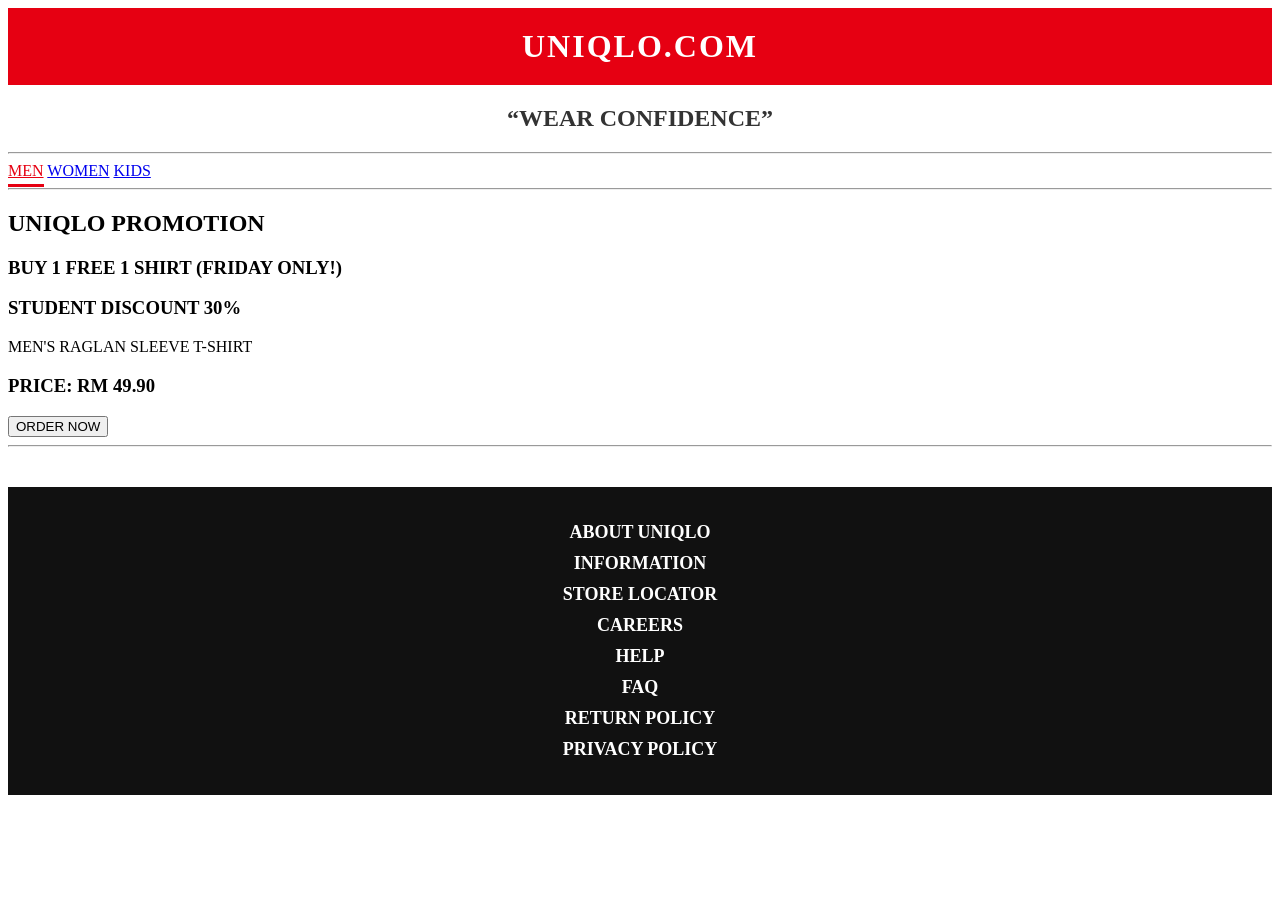
<file: index.html>
<!DOCTYPE html>
<html lang="en">
<head>
  <meta charset="UTF-8">
  <meta name="viewport" content="width=device-width, initial-scale=1.0">

  <title>UNIQLO.COM</title>

  <link rel="stylesheet" href="style.css">

</head>
<body>

    <!-- HEADER -->
    <div class="header">

        <h1 class="h1">UNIQLO.COM</h1>

        <h2 class="h2">“WEAR CONFIDENCE”</h2>

    </div>

    <hr>

    <!-- NAVIGATION -->
    <nav class="navbar">

        <a href="index.html" class="active">MEN</a>

        <a href="women.html">WOMEN</a>

        <a href="kids.html">KIDS</a>

    </nav>

    <hr>

    <!-- MAIN CONTENT -->
    <div class="container">

        <h2 class="promo-title">UNIQLO PROMOTION</h2>

        <h3 class="promo-text">BUY 1 FREE 1 SHIRT (FRIDAY ONLY!)</h3>

        <h3 class="promo-text">STUDENT DISCOUNT 30%</h3>

        <p class="product-name">MEN'S RAGLAN SLEEVE T-SHIRT</p>

        <h3 class="price">PRICE: RM 49.90</h3>

        <button class="btn">ORDER NOW</button>

    </div>

    <hr>

    <!-- FOOTER -->
    <div class="footer">

        <h2>ABOUT UNIQLO</h2>

        <h2>INFORMATION</h2>

        <h2>STORE LOCATOR</h2>

        <h2>CAREERS</h2>

        <h2>HELP</h2>

        <h2>FAQ</h2>

        <h2>RETURN POLICY</h2>

        <h2>PRIVACY POLICY</h2>

    </div>

</body>
</html>
</file>
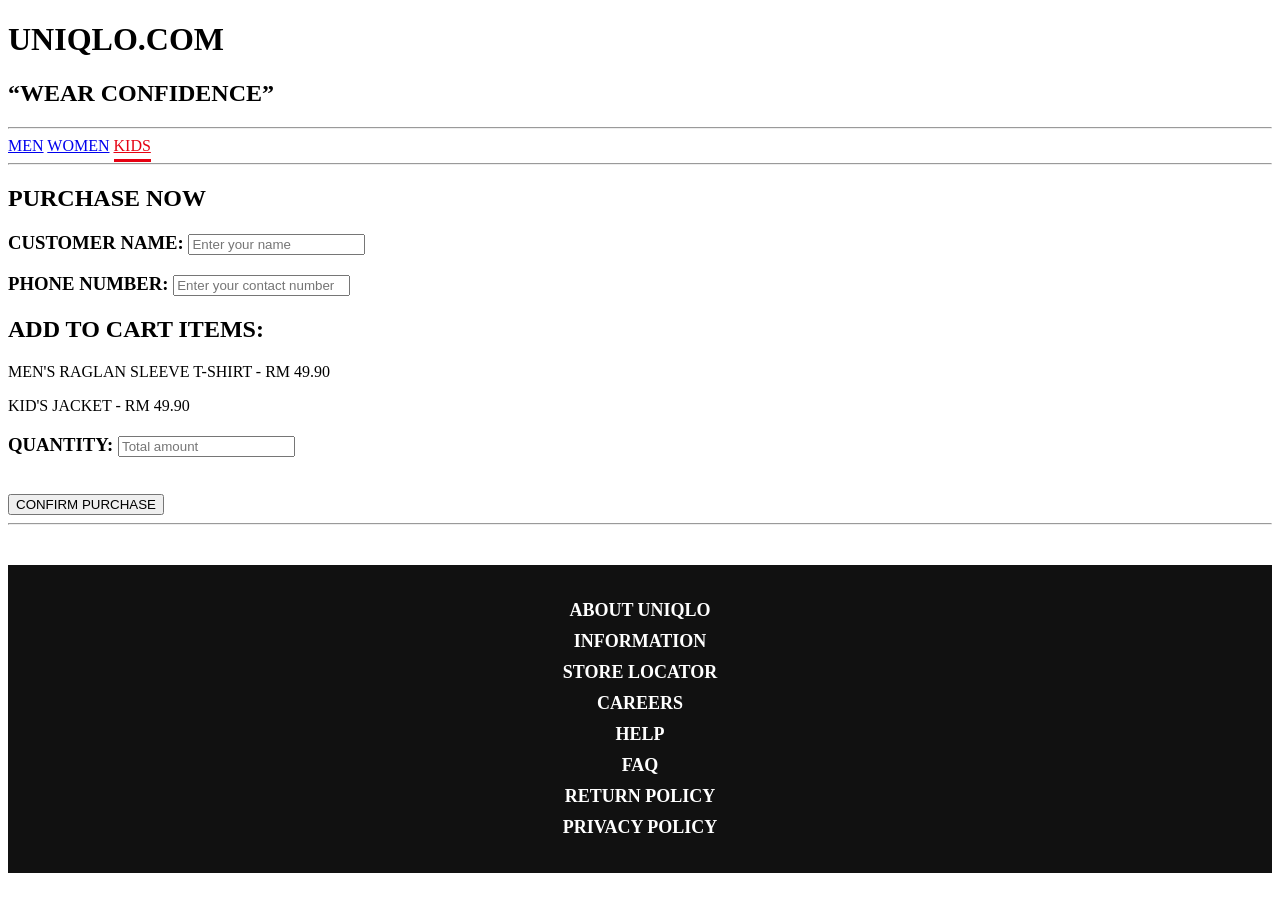
<file: kids.html>
<!DOCTYPE html>
<html lang="en">
<head>
  <meta charset="UTF-8">
  <meta name="viewport" content="width=device-width, initial-scale=1.0">

  <title>UNIQLO KIDS</title>

  <link rel="stylesheet" href="style.css">

</head>
<body>

    <!-- HEADER -->
    <div class="header">

        <h1 class="title">UNIQLO.COM</h1>

        <h2 class="slogan">“WEAR CONFIDENCE”</h2>

    </div>

    <hr>

    <!-- NAVIGATION -->
    <nav class="navbar">

        <a href="index.html">MEN</a>

        <a href="women.html">WOMEN</a>

        <a href="kids.html" class="active">KIDS</a>

    </nav>

    <hr>

    <!-- CONTENT -->
    <div class="container">

        <h2 class="promo-title">PURCHASE NOW</h2>

        <h3>
            CUSTOMER NAME:
            <input type="text" placeholder="Enter your name">
        </h3>

        <h3>
            PHONE NUMBER:
            <input type="text" placeholder="Enter your contact number">
        </h3>

        <h2>ADD TO CART ITEMS:</h2>

        <p class="product-name">MEN'S RAGLAN SLEEVE T-SHIRT - RM 49.90</p>

        <p class="product-name">KID'S JACKET - RM 49.90</p>

        <h3>
            QUANTITY:
            <input type="text" placeholder="Total amount">
        </h3>

        <br>

        <button class="btn">CONFIRM PURCHASE</button>

    </div>

    <hr>

    <!-- FOOTER -->
    <div class="footer">

        <h2>ABOUT UNIQLO</h2>

        <h2>INFORMATION</h2>

        <h2>STORE LOCATOR</h2>

        <h2>CAREERS</h2>

        <h2>HELP</h2>

        <h2>FAQ</h2>

        <h2>RETURN POLICY</h2>

        <h2>PRIVACY POLICY</h2>

    </div>

</body>
</html>
</file>
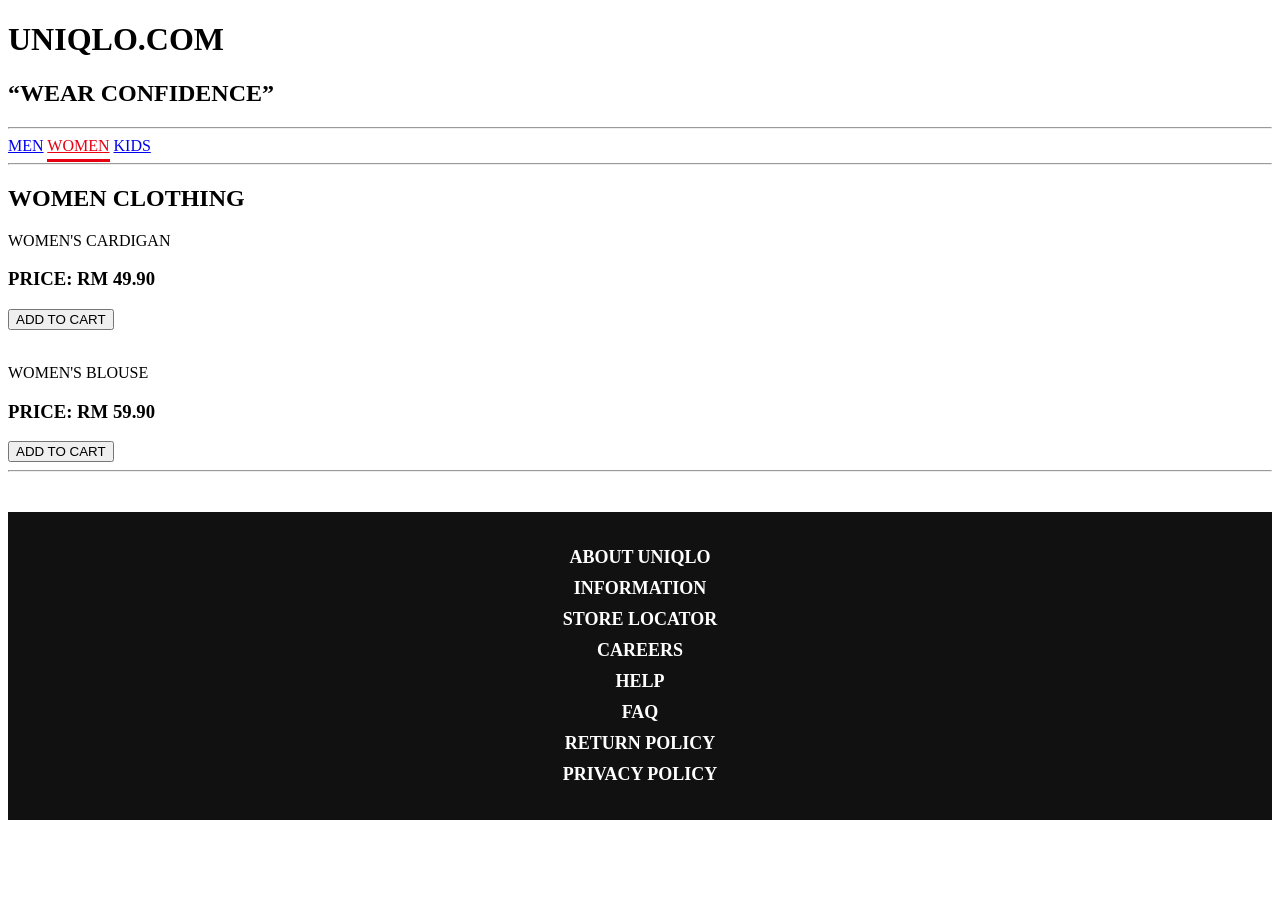
<file: women.html>
<!DOCTYPE html>
<html lang="en">
<head>
  <meta charset="UTF-8">
  <meta name="viewport" content="width=device-width, initial-scale=1.0">

  <title>UNIQLO WOMEN</title>

  <link rel="stylesheet" href="style.css">

</head>
<body>

    <!-- HEADER -->
    <div class="header">

        <h1 class="title">UNIQLO.COM</h1>

        <h2 class="slogan">“WEAR CONFIDENCE”</h2>

    </div>

    <hr>

    <!-- NAVIGATION -->
    <nav class="navbar">

        <a href="index.html">MEN</a>

        <a href="women.html" class="active">WOMEN</a>

        <a href="kids.html">KIDS</a>

    </nav>

    <hr>

    <!-- CONTENT -->
    <div class="container">

        <h2 class="promo-title">WOMEN CLOTHING</h2>

        <p class="product-name">WOMEN'S CARDIGAN</p>

        <h3 class="price">PRICE: RM 49.90</h3>

        <button class="btn">ADD TO CART</button>

        <br><br>

        <p class="product-name">WOMEN'S BLOUSE</p>

        <h3 class="price">PRICE: RM 59.90</h3>

        <button class="btn">ADD TO CART</button>

    </div>

    <hr>

    <!-- FOOTER -->
    <div class="footer">

        <h2>ABOUT UNIQLO</h2>

        <h2>INFORMATION</h2>

        <h2>STORE LOCATOR</h2>

        <h2>CAREERS</h2>

        <h2>HELP</h2>

        <h2>FAQ</h2>

        <h2>RETURN POLICY</h2>

        <h2>PRIVACY POLICY</h2>

    </div>

</body>
</html>
</file>
<file: style.css>
/* ===== GENERAL STYLE ===== */

.body{
    font-family: Arial, Helvetica, sans-serif;
    background-color: #f5f5f5;
    margin: 0;
    padding: 0;
    color: #222;
}

/* ===== HEADER ===== */

.h1{
    text-align: center;
    background-color: #e60012;
    color: white;
    padding: 20px;
    margin: 0;
    letter-spacing: 2px;
}

.h2{
    color: #333;
    text-align: center;
}

/* ===== NAVIGATION ===== */

.nav{
    text-align: center;
    padding: 15px;
    background-color: white;
}

.nav a{
    text-decoration: none;
    color: black;
    margin: 0 20px;
    font-size: 18px;
    font-weight: bold;
    transition: 0.3s;
}

.nav a:hover{
    color: #e60012;
}

.active{
    color: #e60012;
    border-bottom: 3px solid #e60012;
    padding-bottom: 5px;
}

/* ===== CONTENT BOX ===== */

.section{
    background-color: white;
    width: 80%;
    margin: 30px auto;
    padding: 30px;
    border-radius: 12px;
    box-shadow: 0 4px 10px rgba(0,0,0,0.1);
    text-align: center;
}

/* ===== BUTTON ===== */

.button{
    background-color: #e60012;
    color: white;
    border: none;
    padding: 12px 25px;
    font-size: 16px;
    border-radius: 8px;
    cursor: pointer;
    transition: 0.3s;
}

.button:hover{
    background-color: black;
    transform: scale(1.05);
}

/* ===== INPUT BOX ===== */

.input{
    padding: 10px;
    width: 250px;
    border: 1px solid #ccc;
    border-radius: 6px;
    margin-top: 10px;
}

/* ===== FOOTER ===== */

.footer{
    background-color: #111;
    color: white;
    text-align: center;
    padding: 25px;
    margin-top: 40px;
}

.footer h2{
    color: white;
    font-size: 18px;
    margin: 10px;
}

/* ===== HR ===== */

.hr{
    border: none;
    height: 2px;
    background-color: #ddd;
}
</file>
